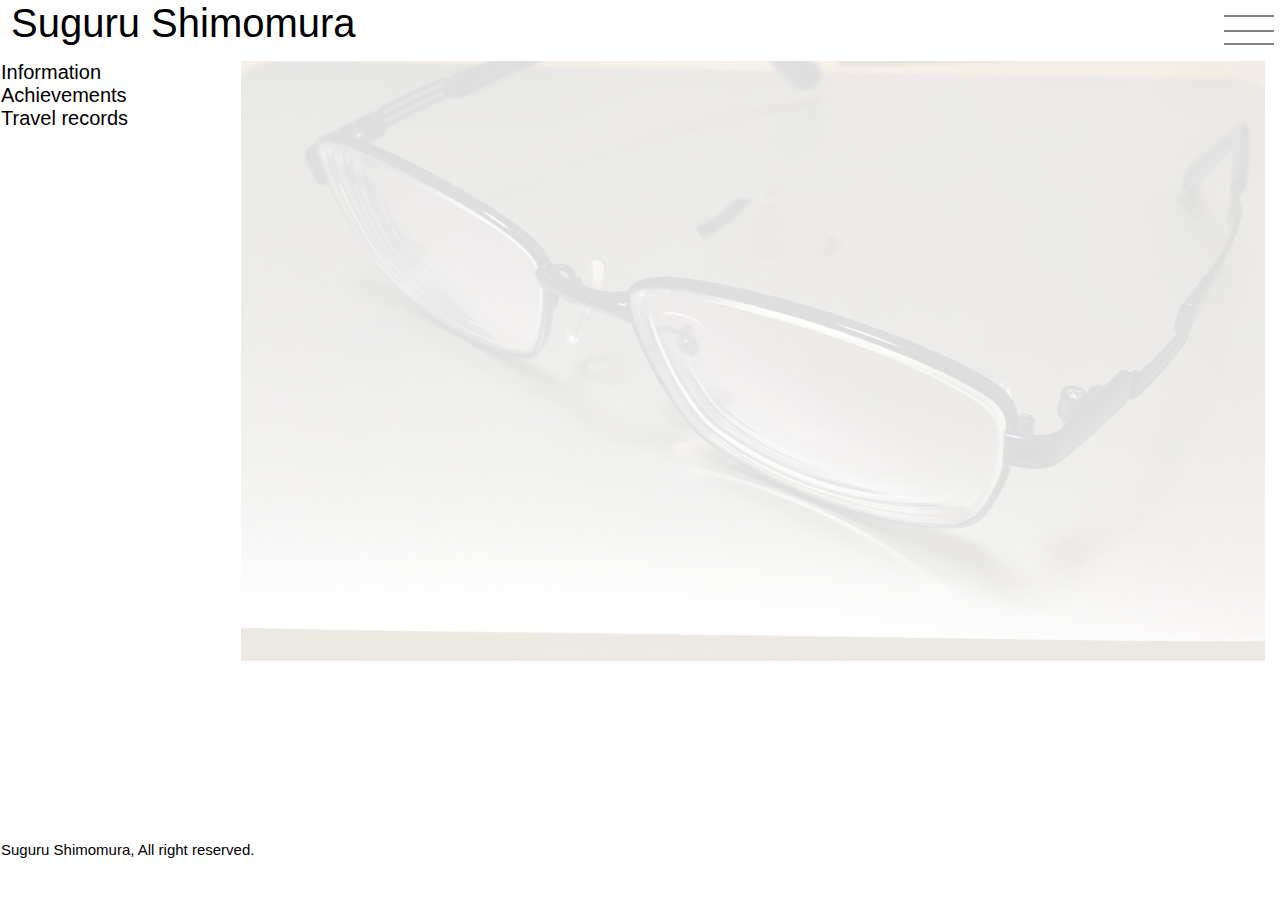
<file: index.html>
<html>
<head>
<meta charset="UTF-8">
<title>Suguru Shimomura</title>
<!-- meta data-->
<meta name="description" content="This is Suguru Shimomura's HP.">
<meta name="google-site-verification" content="4t26xh-PkdfPcpYM8xLflNSWOFBuKmMt6CoV5t0Vzbw" />
<meta name="keywords" content="suguru shimomura, 下村優, 下村" >
<!-- <meta name="viewport" content="width=device-width,initial-scale=1"> -->

<!-- css style sheet -->
<link rel='stylesheet' type="text/css" href="style_com.css">
<link rel='stylesheet' media='screen' href='style_pc.css' >
<link rel='stylesheet' media='screen' href='hamburger.css' >
  <!-- javasdcript -->
  <script src='https://ajax.googleapis.com/ajax/libs/jquery/3.6.0/jquery.min.js'></script>
<script src='sample1.js'></script>

<!--
<link rel='stylesheet' media='screen and (max-width: 999px)' href='style_sp.css' />
-->
</head>

<body>
<header >
<div  ID='header_link'>
<a href='index.html'>Suguru Shimomura</a>
</div>

 <div class="nav-wrapper"><!-- ②ナビゲーションメニュー -->
        <nav class="header-nav">
          <ul class="nav-list">
            <li class="nav-item"><a href='information.html'>Information</a></li>
            <li class="nav-item"><a href='achievements.html'>Achievements</a></li>
            <li class="nav-item">Travel records</li>

           </ul> 
        </nav>
      </div>

<div class='header_button'>
  <span class="bar bar_top"></span>
  <span class="bar bar_mid"></span>
  <span class="bar bar_bottom"></span>
</div>
</header>


<main>
<!--  side_bar -->
<div class='wrapper'>
	<div class='side_bar'>
	<a href='information.html'><div class='contents_list'>Information</div></a>
	<a href='achievements.html'><div class='contents_list'>Achievements</div></a>
	<div class='contents_list'>Travel records</div>
</div>
<div class="side_slide">
<img src="figure/icon/slide1.jpg" />
<img src="figure/icon/slide2.jpg" />

</div>
	</div>

	
</div>
</main>

<!--  footer -->
	<div ID="copy_light">Suguru Shimomura, All right reserved.</div>
</body>
</html>
</file>
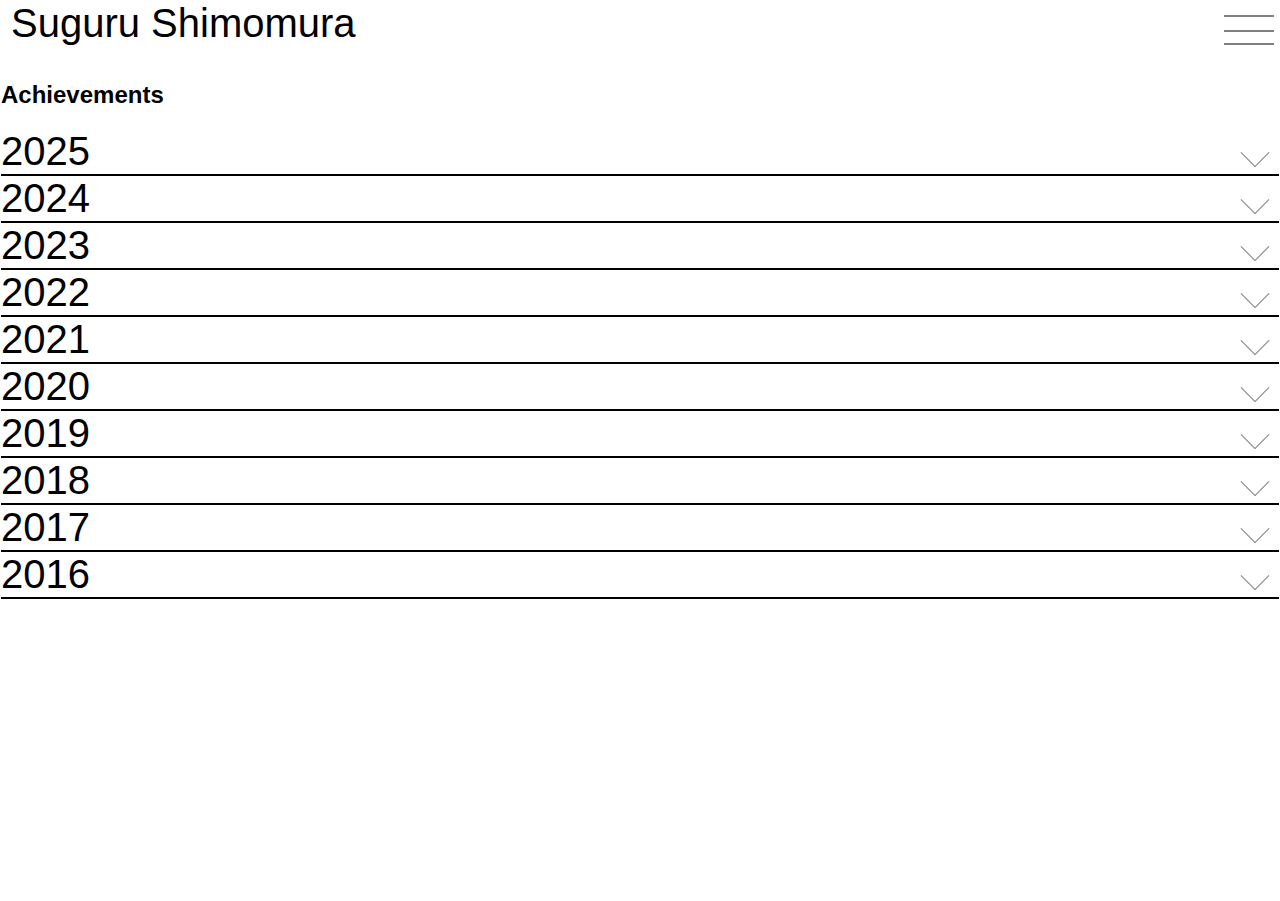
<file: achievements.html>
<html>

<head>
  <meta charset="UTF-8">
  <title>Achievements</title>
  <!-- meta data-->
  <meta name="description" content="Suguru Shimomura's HP.">
  <meta name="google-site-verification" content=" " />
  <meta name="keywords" content="suguru shimomura, 下村優, 下村">
  <meta name="viewport" content="width=device-width,initial-scale=1">
  <!-- css style sheet -->
  <link rel='stylesheet' type="text/css" href="style_com.css">
  <link rel='stylesheet' media='screen' href='style_pc.css'>
  <link rel='stylesheet' type="text/css" href='achievement_format.css'>
  <link rel='stylesheet' media='screen' href='hamburger.css' />
  <!-- javasdcript -->
  <script src='https://ajax.googleapis.com/ajax/libs/jquery/3.6.0/jquery.min.js'></script>
  <script src='my_function.js'></script>
</head>

<body>
  <!-- header -->
  <header>
    <div ID='header_link'>
      <a href='index.html'>Suguru Shimomura</a>
    </div>

    <div class="nav-wrapper"><!-- ②ナビゲーションメニュー -->
      <nav class="header-nav">
        <ul class="nav-list">
          <li class="nav-item"><a href='information.html'>Information</a></li>
          <li class="nav-item"><a href='achievements.html'>Achievements</a></li>
          <li class="nav-item">Travel records</li>

        </ul>
      </nav>
    </div>

    <div class='header_button'>
      <span class="bar bar_top"></span>
      <span class="bar bar_mid"></span>
      <span class="bar bar_bottom"></span>
    </div>
  </header>

  <main>
    <h2>Achievements</h2>
    <p>


    <div class="accordion">
      <div class="acc_button">
        <hr>
        <hr>
      </div>
      <dt class=" hline click_button ">2025</dt>
      <dd class="answer">
        <div class='achieve_2025'></div>
      </dd>
    </div>

    <div class="accordion">
      <div class="acc_button">
        <hr>
        <hr>
      </div>
      <dt class=" hline click_button ">2024</dt>
      <dd class="answer">
        <div class='achieve_2024'></div>
      </dd>
    </div>

    <div class="accordion">
      <div class="acc_button">
        <hr>
        <hr>
      </div>
      <dt class=" hline click_button ">2023</dt>
      <dd class="answer">
        <div class='achieve_2023'></div>
      </dd>
    </div>

    <div class="accordion">
      <div class="acc_button">
        <hr>
        <hr>
      </div>
      <dt class=" hline click_button ">2022</dt>
      <dd class="answer">
        <div class='achieve_2022'></div>
      </dd>
    </div>

    <div class="accordion">
      <div class="acc_button">
        <hr>
        <hr>
      </div>
      <dt class=" hline click_button ">2021</dt>
      <dd class="answer">
        <div class='achieve_2021'></div>
      </dd>
    </div>

    <div class="accordion">
      <div class="acc_button">
        <hr>
        <hr>
      </div>
      <dt class=" hline click_button ">2020</dt>
      <dd class="answer">
        <div class='achieve_2020'></div>
      </dd>
    </div>

    <div class="accordion">
      <div class="acc_button">
        <hr>
        <hr>
      </div>
      <dt class=" hline click_button ">2019</dt>
      <dd class="answer">
        <div class='achieve_2019'></div>
      </dd>
    </div>

    <div class="accordion">
      <div class="acc_button">
        <hr>
        <hr>
      </div>
      <dt class=" hline click_button ">2018</dt>
      <dd class="answer">
        <div class='achieve_2018'></div>
      </dd>
    </div>

    <div class="accordion">
      <div class="acc_button">
        <hr>
        <hr>
      </div>
      <dt class=" hline click_button ">2017</dt>
      <dd class="answer">
        <div class='achieve_2017'></div>
      </dd>
    </div>

    <div class="accordion">
      <div class="acc_button">
        <hr>
        <hr>
      </div>
      <dt class=" hline click_button ">2016</dt>
      <dd class="answer">
        <div class='achieve_2016'></div>
      </dd>
    </div>
    </div>
  </main>


</body>

</html>
</file>
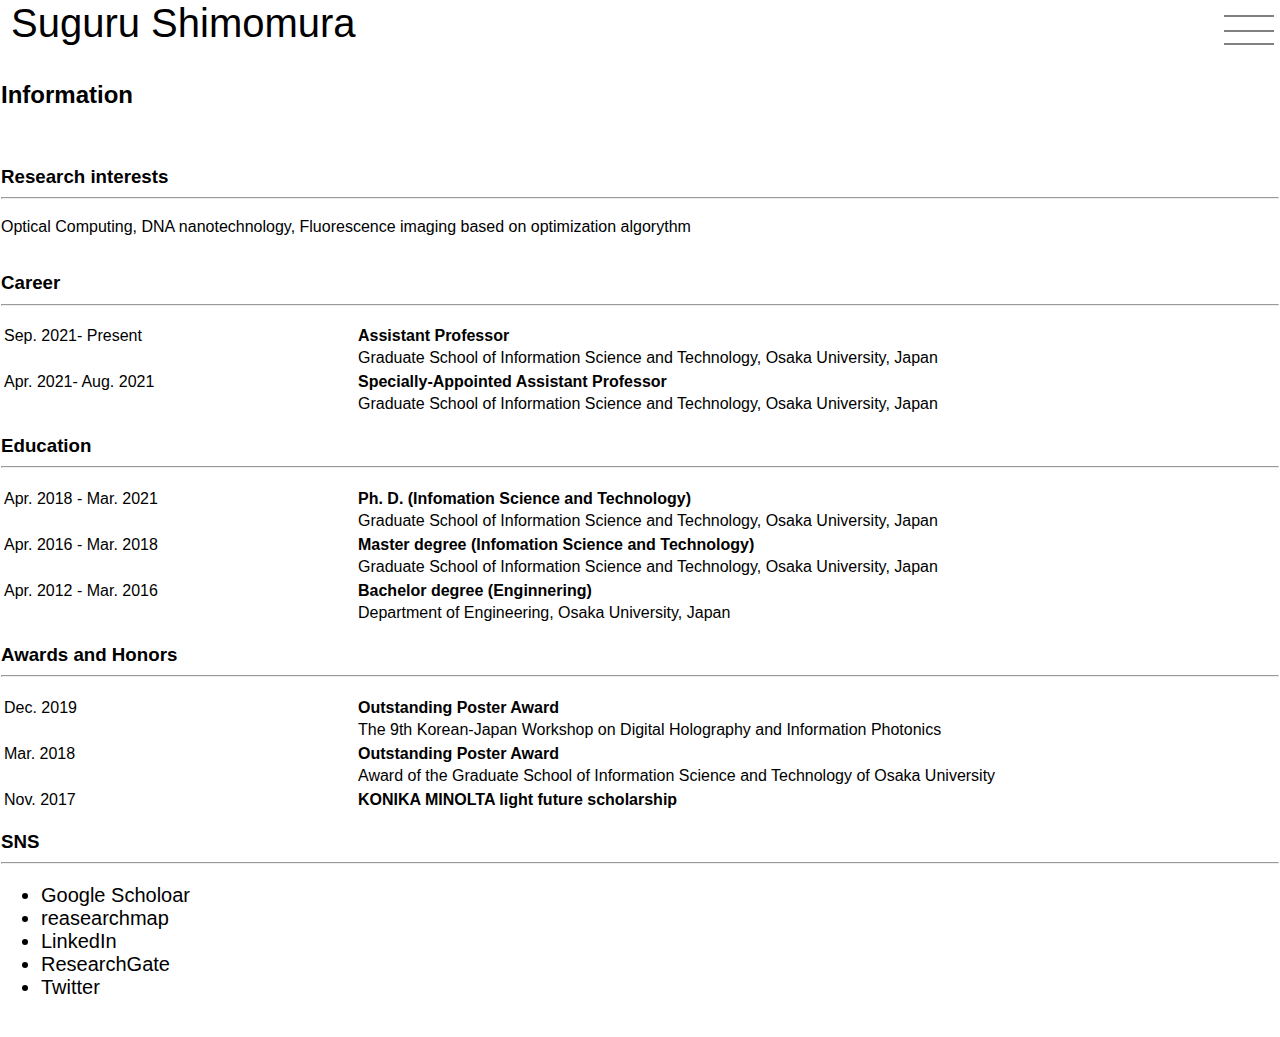
<file: information.html>
<html>
<head>
  <meta charset="UTF-8">
  <title>Information</title>
  <!-- meta data-->
  <meta name="description" content="Suguru Shimomura's HP.">
  <meta name="google-site-verification" content=" " />
  <meta name="keywords" content="suguru shimomura, 下村優, 下村">
  <meta name="viewport" content="width=device-width,initial-scale=1">
  <!-- css style sheet -->
  <link rel='stylesheet' type="text/css" href="style_com.css">
  <link rel='stylesheet' media='screen' href='style_pc.css' />
  <link rel='stylesheet' type="text/css" href='info.css'>
  <link rel='stylesheet' media='screen' href='hamburger.css' />
  <!-- javasdcript -->
  <script src='https://ajax.googleapis.com/ajax/libs/jquery/3.6.0/jquery.min.js'></script>
<script src='sample1.js'></script>
</head>
<body>
  <!-- header -->
<header >
<div  ID='header_link'>
<a href='index.html'>Suguru Shimomura</a>
</div>

 <div class="nav-wrapper"><!-- ②ナビゲーションメニュー -->
        <nav class="header-nav">
          <ul class="nav-list">
            <li class="nav-item"><a href='information.html'>Information</a></li>
            <li class="nav-item"><a href='achievements.html'>Achievements</a></li>
            <li class="nav-item">Travel records</li>

           </ul> 
        </nav>
      </div>

<div class='header_button'>
  <span class="bar bar_top"></span>
  <span class="bar bar_mid"></span>
  <span class="bar bar_bottom"></span>
</div>
</header>

<main>
      <h2>Information</h2>
<br>

 <h3>Research interests<hr></h3>
<b> Optical Computing, DNA nanotechnology, Fluorescence imaging based on optimization algorythm</b>
<br>
<br>
 <h3>Career<hr></H3>
   <table>                
 <tr>
 <td class='ac_date'>Sep. 2021- Present</td>
<td><b>Assistant Professor</b></td>
<tr>
<td ></td>
<td>Graduate School of Information Science and Technology, Osaka University, Japan</td>
</table>
  <table>                
 <tr>
 <td class='ac_date'>Apr. 2021- Aug. 2021</td>
<td><b>Specially-Appointed Assistant Professor</b></td>
<tr>
<td ></td>
<td>Graduate School of Information Science and Technology, Osaka University, Japan</td>
</table>


 <h3>Education<hr></h3>
  <table>                
 <tr>
 <td class='ac_date'>Apr. 2018 - Mar. 2021</td>
<td><b>Ph. D. (Infomation Science and Technology)</b></td>
<tr>
<td ></td>
<td>Graduate School of Information Science and Technology, Osaka University, Japan</td>
</table>

  <table>                
 <tr>
 <td class='ac_date'>Apr. 2016 - Mar. 2018</td>
<td><b>Master degree (Infomation Science and Technology)</b></td>
<tr>
<td ></td>
<td>Graduate School of Information Science and Technology, Osaka University, Japan</td>
</table>
  <table>                
 <tr>
 <td class='ac_date'>Apr. 2012 - Mar. 2016</td>
<td><b>Bachelor degree (Enginnering)</b></td>
<tr>
<td ></td>
<td>Department of Engineering, Osaka University, Japan</td>
</table>

 <h3>Awards and Honors<hr></h3>
  <table>                
 <tr>
 <td class='ac_date'>Dec. 2019</td>
<td><b>Outstanding Poster Award</b></td>
<tr>
<td ></td>
<td>The 9th Korean-Japan Workshop on Digital Holography and Information Photonics</td>
</table>
  <table>                
 <tr>
 <td class='ac_date'>Mar. 2018</td>
<td><b>Outstanding Poster Award</b></td>
<tr>
<td ></td>
<td>Award of the Graduate School of Information Science and Technology of Osaka University</td>
</table>
  <table>                
 <tr>
 <td class='ac_date'>Nov. 2017</td>
<td><b>KONIKA MINOLTA light future scholarship</b></td>
</table>

 <h3>SNS<hr></h3>
<ul  class='ul_format'>
<li><a href='https://scholar.google.co.jp/citations?user=rL0m7IYAAAAJ&hl=ja'>Google Scholoar</a></li>
<li><a href='https://researchmap.jp/suguru.shimomura'>reasearchmap</a></li>
<li><a href='https://jp.linkedin.com/in/suguru-shimomura-0294b8180'>LinkedIn</a></li>
<li><a href='https://www.researchgate.net/profile/Suguru-Shimomura'>ResearchGate</a></li>
<li><a href='https://twitter.com/S_Shim0mura'>Twitter</a></li>
</ul>

<br>

</main>

  </body>
</html>
</file>
<file: style_com.css>
html {
  height: 100%;
  width:100%;
  font-family: "Prompt", "Segoe UI", "Hiragino Sans",  sans-serif;
}

main{
height:86%;
}

body{
	float: center;
	background-color: white;
	color: black;
	font-weight: 200;
	min-height: 100%;
	display: flex;
	flex-direction: column;
	margin:1px;
}


h1 {
font-size: 40px;
font-weight: bolder;
}


header {
    height: 50px;
    padding-bottom:10px;
    z-index: 1;
    font-size:1px;
/*     background-color: blue; */
}

#header_link {
	position: absolute;
	padding-left: 10px;
    font-size: 40px;
    font-weight: 200;
}
#header_link a {
    
	color:black; 
	text-decoration: none;
}


 a{
	color:black; 
	text-decoration: none
}

a:hover {
	color: gray;
}

 
footer {
	bottom: 0;
    z-index: 1;
}

#copy_light {
	padding-top: 0.5%;
	padding-bottom: 0.1%;
	background-color:white;
    left: 5px;
    bottom:0px;
    font-size: 15px;
    z-index:3;
     }
</file>
<file: style_pc.css>
.wrapper{ 
	width: 99%;
	display: flex;
		font-size:15pt;
		height:100%;
	}

.side_bar{
	width: 19%;
	background: white;
	float: left;
	color:black;
}

.side_slide{
	height:100%;
	float: left;
	overflow:hidden;
}


.side_slide img{
width:80%;
display:none;
position:absolute;
}


.show_achievements{
width: 100%;
padding-left:1%;
	overflow:visible;
	text-align:left;
	
}

.contents_list{
    width:100%
	display:block;
	transition:.5s;
}

.contents_list:hover{
	background-color:black;
	color:white;
}

.contents_list a:hover{
	color:white;
}
</file>
<file: hamburger.css>
.header_button{
	  padding: 0px 0px 0px 0px;
  color: black;
     width: 50px;/*枠の大きさ*/
    height: 50px;/*枠の大きさ*/
  font-weight: 100;
position: absolute;  
top:5px;
right:0.5%;
    cursor: pointer;
    z-index:3;
}

.header_button .bar{      
  width: 50px;      
  height: 2px;        
  display: block;      
  position: absolute;      
  left: 0%;      
/*   transform: translateX(-50%);  */
  background-color:gray;     
/*   background-color: #fff;     */
}    

.header_button .bar_top{   
  top: 10px;
}
.header_button .bar_mid{    
  top: 50%;
/*   transform: translate(-50%,-50%); */
}
.header_button .bar_bottom{
  bottom: 10px;
}

.header_button.close .bar_top{
  transform: translate(0%, 14px) rotate(45deg);      
  transition: transform .3s;    
}    
.header_button.close .bar_mid{      
  opacity: 0;       
  transition: opacity .3s;    
}    
.header_button.close .bar_bottom{      
transform: translate(0%,-13.5px) rotate(-45deg);      
transition: transform .3s;    
}

.nav-wrapper{      
  display: none;      
  width: 100%;      
  height: 100%;      
  position: fixed;      
  top: 0;      
  left: 0;       
  z-index: 2;    
  opacity:0.8;
}     
.header-nav{  
display: block;          
  width: 100%;      
  height: 100%;        
  background-color:white;        
  z-index: 2; 
  text-align: center; 
  
 
}     
.header-nav ul{
margin:0;
list-style: none;

}

.nav-list{   
  display: block; 
  top: 10%;            
  position:relative;       
 margin-bottom: 100px; 
      
}      
.nav-list li{ 
  margin-right: 0;
  margin-bottom: 30px;           
font-size:30px;　   
     
}
</file>
<file: achievement_format.css>
h4 {
margin-block-start:20px;
margin-block-end:10px;
}

dl,
dt,
dd {
  margin: 0;
  padding: 0;
}

/*------------------------------

ここからアコーディオンのCSS

------------------------------*/


/* アコーディオンメニューの大きさ */
.accordion {
  width: 100%;
  position:relative;

}
  
/* 質問部分 */
.click_button {
  font-size: 40px;
  color: black;
  font-weight: 100;
  position: relative;
}

.acc_button {
    width: 40px;/*枠の大きさ*/
    height: 40px;/*枠の大きさ*/
    right: 0.1%;
    top:10px;
    position: absolute;
    cursor: pointer;
/*     border:solid; */
    border-width: 0.5px;
    border-color:gray;

  }
  
.acc_button hr{
    display: block;
    margin: 0;
    border: none;
  width: 50%;/*バツ線の長さ*/
    height: 1px;/*バツ線の太さ*/
    background: gray;
    transform-origin:50% 50%;
    position: absolute;
    left:0px;
    top:50%;
    transform: rotate(45deg);
    transition: .3s;
} 
.acc_button hr:nth-of-type(2){
          left:35.7%;
      transform: rotate(-45deg);
}


 .hline{
     border-bottom: 2px solid black;
} 
  
/* 回答部分は最初非表示 */
.answer {
  display: none;/* 非表示にしておく */
  padding: 0px 0px 0px 0px;
  font-size: 18px;
  position: relative;
}


.acc_button.open hr:nth-of-type(1){
    top:85%;
    transform: rotate(-45deg);
}

.acc_button.open hr:nth-of-type(2){
    top:85%;
    transform: rotate(45deg);}

.ac_date  {
	width:100px;
	vertical-align:top;
	}


tr {
	vertical-align:top;
	}
</file>
<file: info.css>
h4 {
margin-block-start:20px;
margin-block-end:10px;
}

dl,
dt,
dd {
  margin: 0;
  padding: 0;
}

.ul_format {
 font-size:20px;
}


.ac_date  {
	width:350px;
	vertical-align:top;
	}


tr {
	vertical-align:top;
	}
</file>
